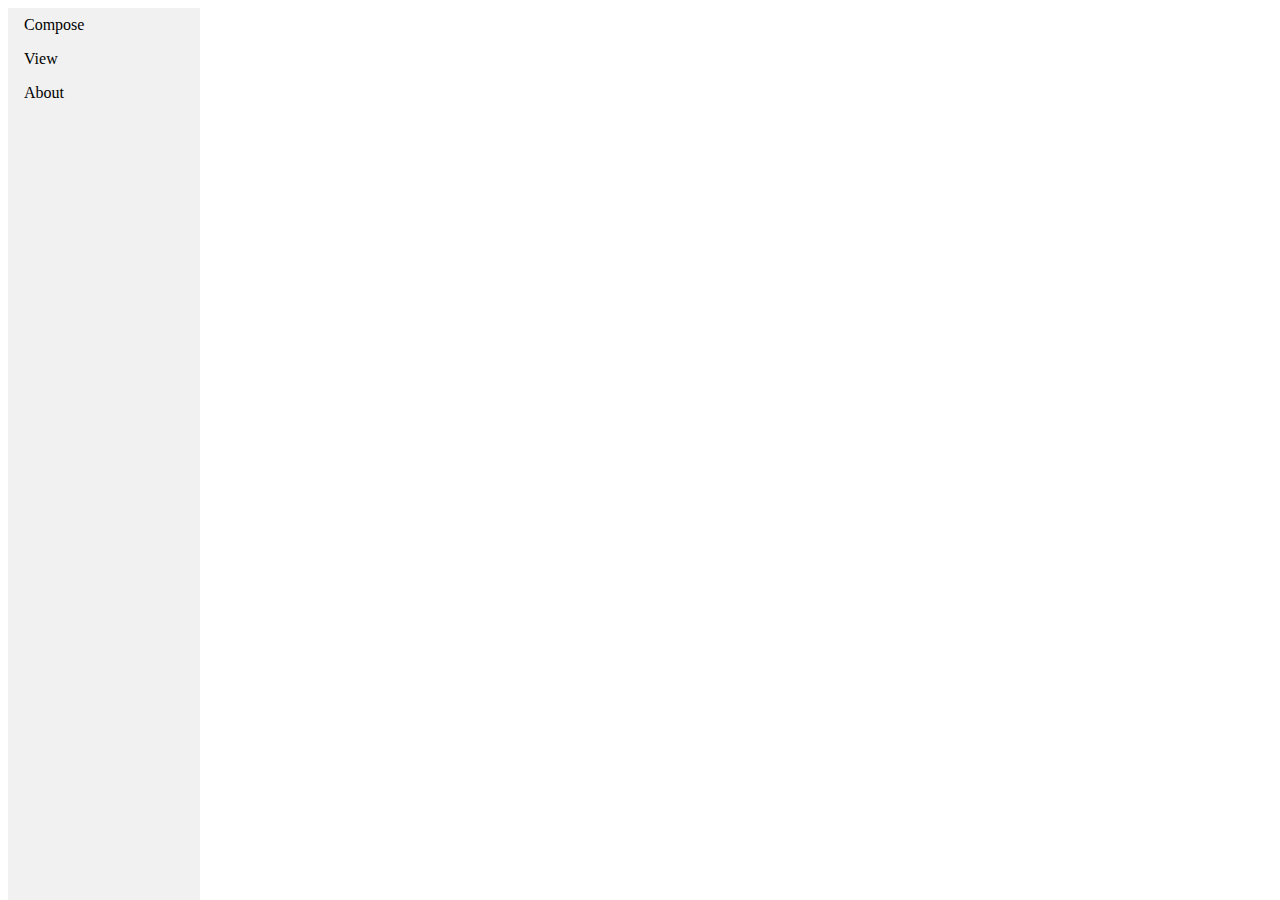
<file: war/pages/index.html>
<!DOCTYPE html>
<html data-ng-app="noteApp">
<head>
<meta charset="ISO-8859-1">
<title>Simple Note</title>
<!-- <script src="../js/student.js"></script> -->
<script src="../js/angular.min.js"></script>
<script src="../js/angular-route.min.js"></script>
<script src="../js/main.js"></script>
<link rel="stylesheet" href="../style/style.css">
</head>
<body>
<div data-ng-include="'../pages/sidepane.html'"></div>
<div  style="margin-left:15%;padding:1px 16px" data-ng-view></div>
</body>
</html>
</file>
<file: war/style/style.css>
.view_notes_search_box
{
	border-radius:4px;
	border:1px solid #bbb;
}
.view_notes_delete{
	text-shadow:gray;
	background-color:transparent;
	border:none;
	float:right;
}
.view_notes_delete:hover{
	background-color:#00aaff;
	color:white;;
}
.view_note_li{
	 background-color: #f0f0f0;
	 box-shadow: 1px 1px 2px #777;
	 margin-bottom:2%;
}
.view_note_ul{
	 list-style-type: none;
	 margin-right:15%;
     padding: 0;
}
.view_notes_header{
	margin-top:0;
	margin-right:15%;
}
.compose_note_header{
	margin-top:0;
	margin-right:15%;
}
.compose_note_status_success{
	color: green;
}
.compose_note_title{
	width:50%;
	height:30px;
	border-radius:4px;
	border:1px solid #bbb;
}
.compose_note_content{
	width:50%;
	border-radius:4px;
	border:1px solid #bbb;
}
.compose_note_button:hover{
	background-color: #00aaff;
}
.compose_note_thumbnail
{
	height: 300px;
	width:300px
    border: 1px solid #000;
    margin: 10px 5px 0 0;
}
.heading {
    list-style-type: none;
    margin: 0;
    padding: 0;
    width: 15%;
    background-color: #f1f1f1;
    position: fixed;
    height: 100%;
    overflow: auto;
}


.item{
  	display: block;
    color: #000;
    padding: 8px 0 8px 16px;
    text-decoration: none;
}

.item:hover{
    background-color: #ffA233;
    color: white;
}
</file>
